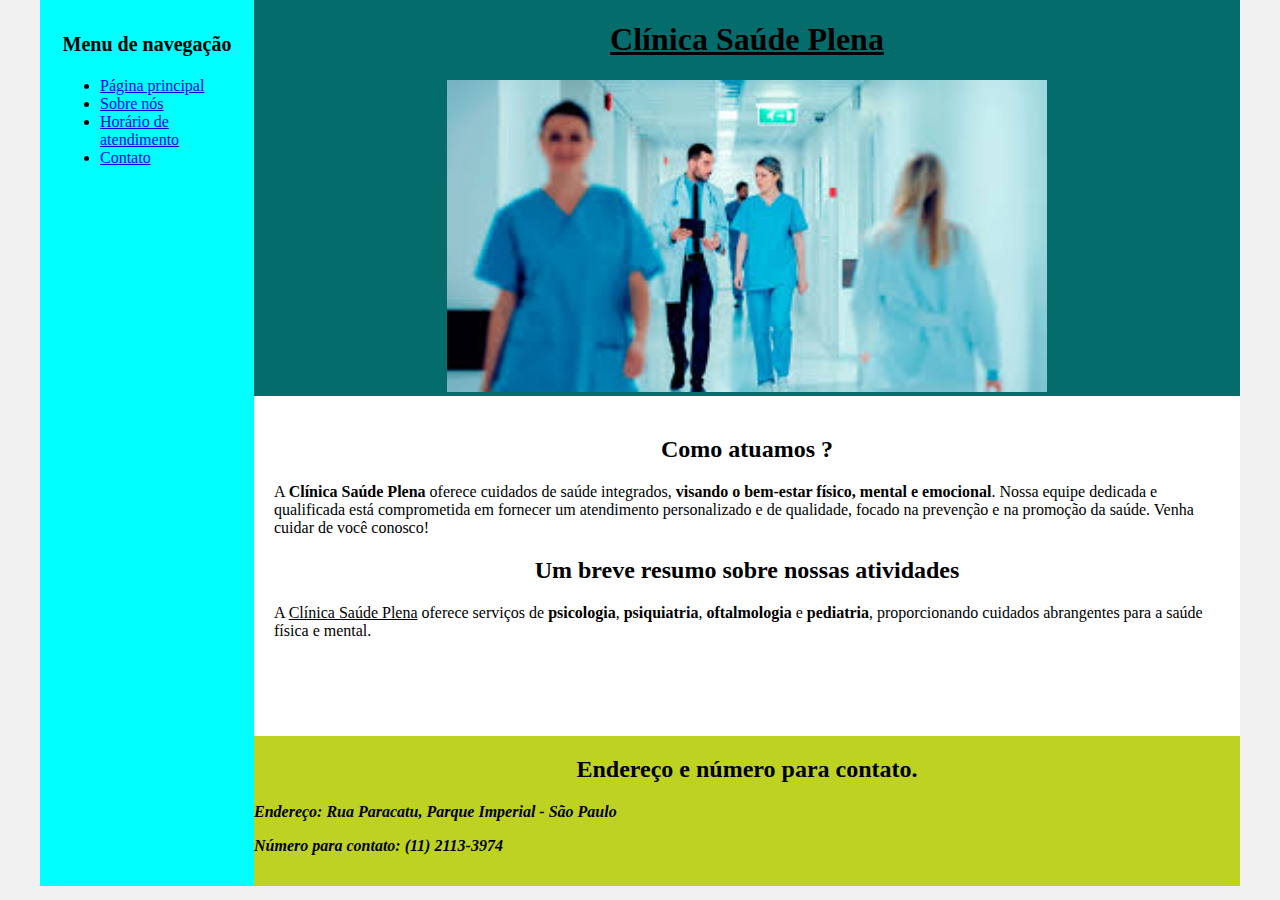
<file: index.html>
<!DOCTYPE html>
<html lang="pt-br">
<head>
    <meta charset="UTF-8">
    <meta http-equiv="X-UA-Compatible" content="IE=edge">
    <meta name="viewport" content="width=device-width, initial-scale=1.0">
    <title>Clínica Saúde Plena</title>
    <link rel="stylesheet" href="base.css">
</head>
<body>
    <div class="wrapper">
        <div class="menu">
            <h2 style="text-align: center;"><small>Menu de navegação</small></h2>
            <ul>
                <li><a href="index.html">Página principal</a></li>
                <li><a href="sobrenos.html">Sobre nós</a></li>
                <li><a href="horarios.html">Horário de atendimento</a></li>
                <li><a href="contato.html">Contato</a></li>
            </ul>
        </div>

        <div class="main">
            <div class="header" style="text-align: center;">
                <h1><strong><U>Clínica Saúde Plena</U></strong></h1>
                <img src="download.jpg" alt="A imagem não pode ser carregada" width="600">
            </div>
    
            <div class="content">
                <h2 style="text-align: center;">Como atuamos ?</h2>
                <p>A <strong>Clínica Saúde Plena</strong> oferece cuidados de saúde integrados, <strong>visando o bem-estar físico, mental e emocional</strong>. 
                Nossa equipe dedicada e qualificada está comprometida em fornecer um atendimento personalizado e de qualidade, 
                focado na prevenção e na promoção da saúde. Venha cuidar de você conosco!</p>
                <h2 style="text-align: center;">Um breve resumo sobre nossas atividades</h2>
                <p>A <u>Clínica Saúde Plena</u> oferece serviços de <strong>psicologia</strong>, <strong>psiquiatria</strong>, <strong>oftalmologia</strong> e <strong>pediatria</strong>, proporcionando cuidados 
                    abrangentes para a saúde física e mental.</p>
            </div>
    
            <div class="footer">
                <h2 style="text-align: center;">Endereço e número para contato.</h2>
                <p><strong><i>Endereço: Rua Paracatu, Parque Imperial - São Paulo</i></strong></p>
                <p><strong><i>Número para contato: (11) 2113-3974</i></strong></p>
            </div>
        </div>
    </div>
</body>
</html>
</file>
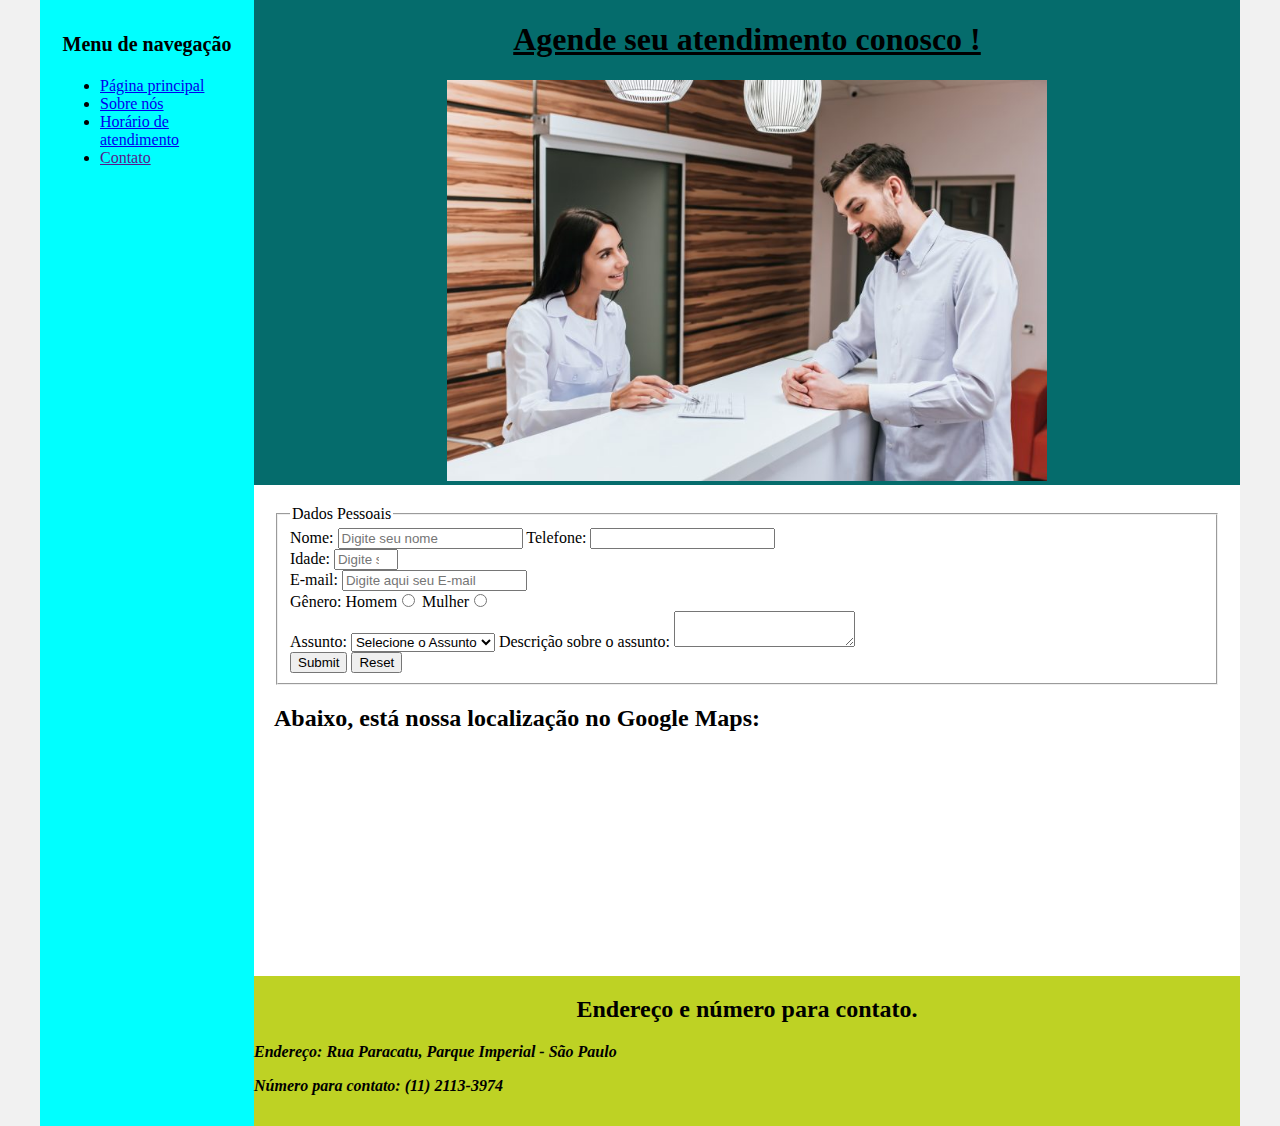
<file: contato.html>
<!DOCTYPE html>
<html lang="pt-br">
<head>
    <meta charset="UTF-8">
    <meta http-equiv="X-UA-Compatible" content="IE=edge">
    <meta name="viewport" content="width=device-width, initial-scale=1.0">
    <title>Contato</title>
    <link rel="stylesheet" href="base.css">
</head>
<body>
    <div class="wrapper">
        <div class="menu">
            <h2 style="text-align: center;"><small>Menu de navegação</small></h2>
            <ul>
                <li><a href="index.html">Página principal</a></li>
                <li><a href="sobrenos.html">Sobre nós</a></li>
                <li><a href="horarios.html">Horário de atendimento</a></li>
                <li><a href="">Contato</a></li>
            </ul>
        </div>

        <div class="main">
            <div class="header" style="text-align: center;">
                <h1><strong><U>Agende seu atendimento conosco !</U></strong></h1>
                <img src="contato.jpg" alt="A imagem não pode ser carregada" width="600">
            </div>
    
            <div class="content">
                <form name="contatocliente" method="post" target="_self" autocomplete>
                <fieldset>
                    <legend>Dados Pessoais</legend>
                    <label>Nome: </label><input type="text" name="nome" required placeholder="Digite seu nome">
                    <label>Telefone: </label><input type="number" required><br>
                    <label>Idade: </label><input type="number" min="18" max="100" maxlength="3" required placeholder="Digite sua Idade" required><br>
                    <label>E-mail: </label><input type="email" placeholder="Digite aqui seu E-mail" required><br>
                    <label>Gênero: </label>Homem<input type="radio" name="genero">
                    Mulher<input type="radio" name="genero"><br>
                    <label>Assunto: 
                        <select name="Assunto">
                            <option value="default">Selecione o Assunto</option>
                            <option value="Psiquiatra">Psiquiatra</option>
                            <option value="Clinico-geral">Clinico geral</option>
                            <option value="Psicólogo">Psicólogo</option>
                            <option value="Pediatra">Pediatra</option>
                        </select>
                    <label>Descrição sobre o assunto:</label>
                    <textarea name="message"></textarea><br>
                    <input type="submit">
                    <input type="reset">
                </fieldset>
                    <h2>Abaixo, está nossa localização no Google Maps: </h2>
                    <iframe src="https://www.google.com/maps/embed?pb=!1m18!1m12!1m3!1d3655.511444051471!2d-46.63877988928048!3d-23.621848263728236!2m3!1f0!2f0!3f0!3m2!1i1024!2i768!4f13.1!3m3!1m2!1s0x94ce5a543b449107%3A0x6ed40af7d55b47bc!2sR.%20Paracatu%20-%20Parque%20Imperial%2C%20S%C3%A3o%20Paulo%20-%20SP!5e0!3m2!1spt-BR!2sbr!4v1714013049220!5m2!1spt-BR!2sbr" width="350" height="200" style="border:0;" allowfullscreen="" loading="lazy" referrerpolicy="no-referrer-when-downgrade"></style></iframe>
                </form>
            </div>
    
            <div class="footer">
                <h2 style="text-align: center;">Endereço e número para contato.</h2>
                <p><strong><i>Endereço: Rua Paracatu, Parque Imperial - São Paulo</i></strong></p>
                <p><strong><i>Número para contato: (11) 2113-3974</i></strong></p>
            </div>
        </div>
    </div>
</body>
</html>
</file>
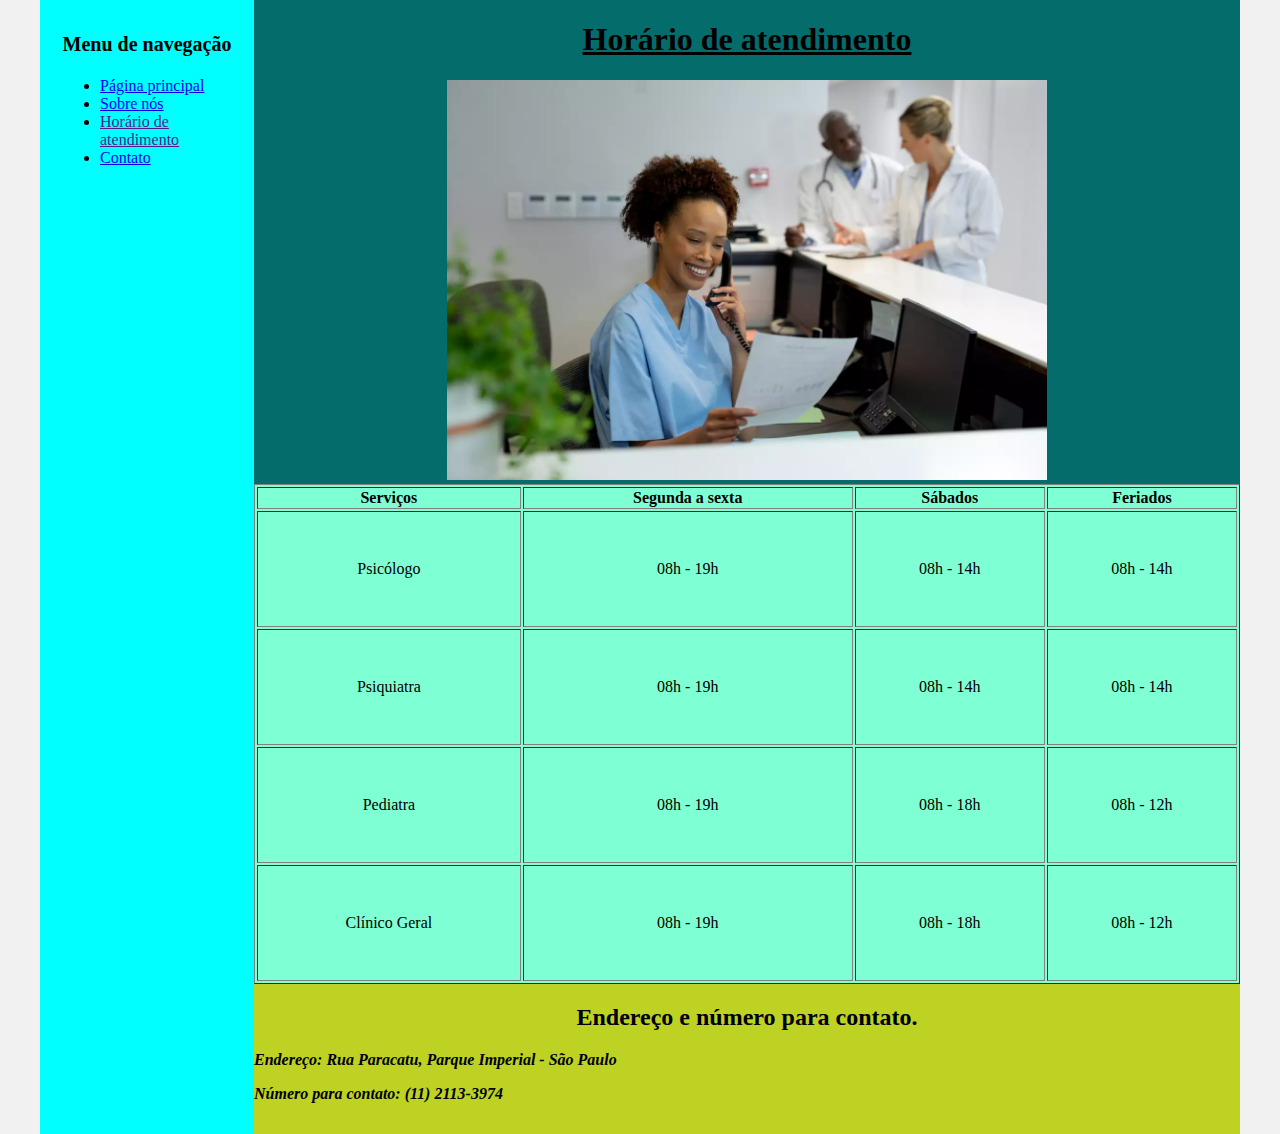
<file: horarios.html>
<!DOCTYPE html>
<html lang="pt-br">
<head>
    <meta charset="UTF-8">
    <meta http-equiv="X-UA-Compatible" content="IE=edge">
    <meta name="viewport" content="width=device-width, initial-scale=1.0">
    <title>Horário de atendimento</title>
    <link rel="stylesheet" href="base.css">
</head>
<body>
    <div class="wrapper">
        <div class="menu">
            <h2 style="text-align: center;"><small>Menu de navegação</small></h2>
            <ul>
                <li><a href="index.html">Página principal</a></li>
                <li><a href="sobrenos.html">Sobre nós</a></li>
                <li><a href="">Horário de atendimento</a></li>
                <li><a href="contato.html">Contato</a></li>
            </ul>
        </div>

        <div class="main">
            <div class="header" style="text-align: center;">
                <h1><strong><U>Horário de atendimento</U></strong></h1>
                <img src="recepcao.jpg" alt="A imagem não pode ser carregada" width="600">
            </div>
            <table border="1" summary="Tabela de dias e horários de atendimento da Clínica Plena Saúde" height="500">
              <thead>
                <tr>
                    <th>Serviços</th>
                    <th>Segunda a sexta</th>
                    <th>Sábados</th>
                    <th>Feriados</th>
                </tr>
              </thead>
              <tbody>
                <tr>
                    <td style="text-align: center;">Psicólogo</td>
                    <td style="text-align: center;">08h - 19h</td>
                    <td style="text-align: center;">08h - 14h</td>
                    <td style="text-align: center;">08h - 14h</td>
                </tr>
                <tr>
                    <td style="text-align: center;">Psiquiatra</td>
                    <td style="text-align: center;">08h - 19h</td>
                    <td style="text-align: center;">08h - 14h</td>
                    <td style="text-align: center;">08h - 14h</td>
                </tr>
                <tr>
                    <td style="text-align: center;">Pediatra</td>
                    <td style="text-align: center;">08h - 19h</td>
                    <td style="text-align: center;">08h - 18h</td>
                    <td style="text-align: center;">08h - 12h</td>
                </tr>
                <tr>
                    <td style="text-align: center;">Clínico Geral</td>
                    <td style="text-align: center;">08h - 19h</td>
                    <td style="text-align: center;">08h - 18h</td>
                    <td style="text-align: center;">08h - 12h</td>
                </tr>
             </tbody> 
            </table>
            <div class="footer">
                <h2 style="text-align: center;">Endereço e número para contato.</h2>
                <p><strong><i>Endereço: Rua Paracatu, Parque Imperial - São Paulo</i></strong></p>
                <p><strong><i>Número para contato: (11) 2113-3974</i></strong></p>
            </div>
        </div>
    </div>
</body>
</html>
</file>
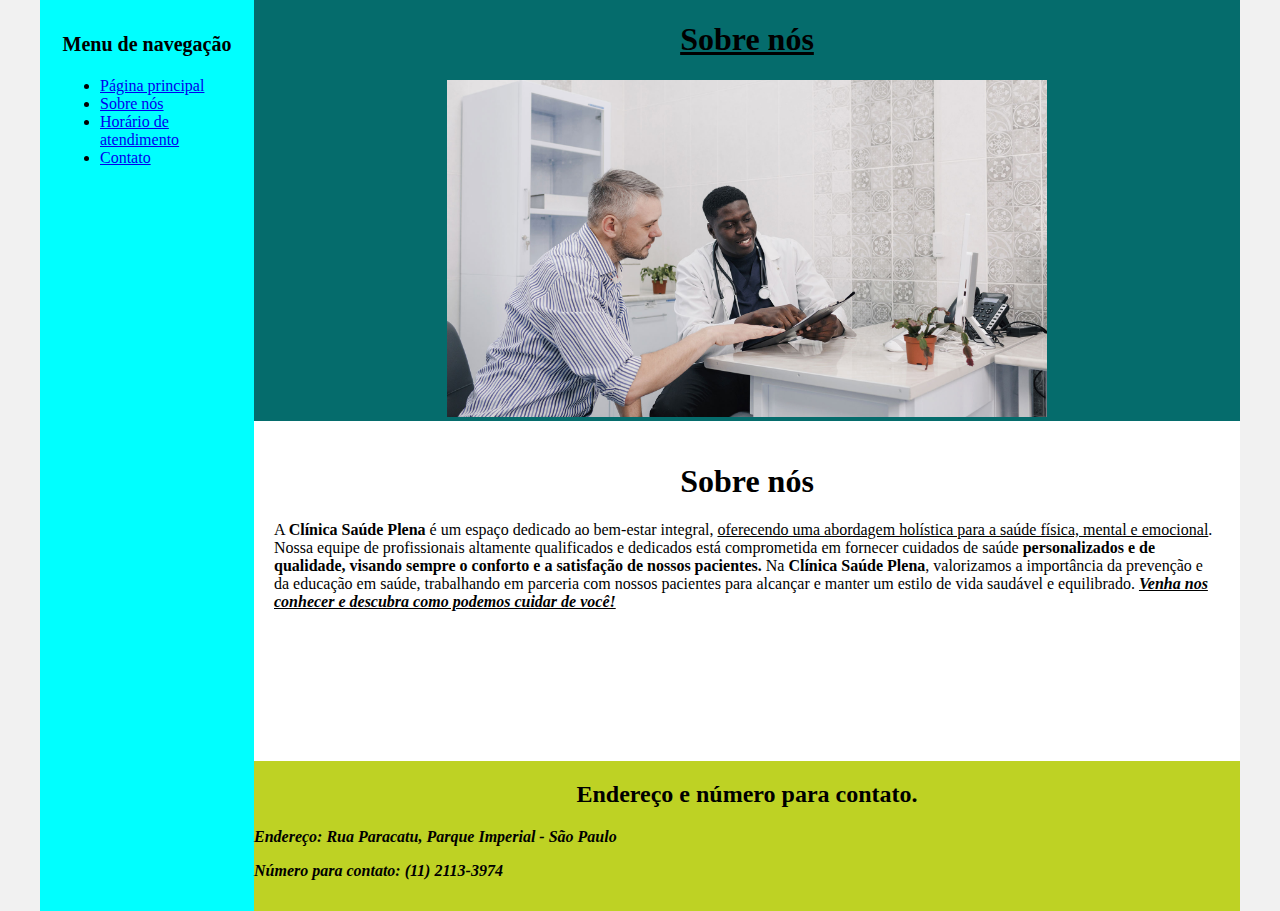
<file: sobrenos.html>
<!DOCTYPE html>
<html lang="pt-br">
<head>
    <meta charset="UTF-8">
    <meta http-equiv="X-UA-Compatible" content="IE=edge">
    <meta name="viewport" content="width=device-width, initial-scale=1.0">
    <title>Sobre nós</title>
    <link rel="stylesheet" href="base.css">
</head>
<body>
    <div class="wrapper">
        <div class="menu">
            <h2 style="text-align: center;"><small>Menu de navegação</small></h2>
            <ul>
                <li><a href="index.html">Página principal</a></li>
                <li><a href="#">Sobre nós</a></li>
                <li><a href="horarios.html">Horário de atendimento</a></li>
                <li><a href="contato.html">Contato</a></li>
            </ul>
        </div>

        <div class="main">
            <div class="header" style="text-align: center;">
                <h1><strong><U>Sobre nós</U></strong></h1>
                <img src="clinico.jpg" alt="A imagem não pode ser carregada" width="600">
            </div>
    
            <div class="content">
                <h1 style="text-align: center;"><strong>Sobre nós</strong></h1>
                <p>A <strong>Clínica Saúde Plena</strong> é um espaço dedicado ao bem-estar integral, <u>oferecendo uma abordagem holística para a 
                    saúde física, mental e emocional</u>. Nossa equipe de profissionais altamente qualificados e dedicados está comprometida 
                    em fornecer cuidados de saúde <strong>personalizados e de qualidade, visando sempre o conforto e a satisfação de nossos pacientes.</strong> 
                    Na <strong>Clínica Saúde Plena</strong>, valorizamos a importância da prevenção e da educação em saúde, trabalhando em parceria com nossos 
                    pacientes para alcançar e manter um estilo de vida saudável e equilibrado. <strong><i><u>Venha nos conhecer e descubra como podemos cuidar de você!</u></i></strong></p>
            </div>
    
            <div class="footer">
                <h2 style="text-align: center;">Endereço e número para contato.</h2>
                <p><strong><i>Endereço: Rua Paracatu, Parque Imperial - São Paulo</i></strong></p>
                <p><strong><i>Número para contato: (11) 2113-3974</i></strong></p>
            </div>
        </div>
    </div>
</body>
</html>
</file>
<file: base.css>
html, body {
    margin: 0;
}
body {
    background-color: #f1f1f1;
    display: flex;
    justify-content: center;
}

.wrapper {
    width: 1200px;
    display: flex;
    margin: 0 auto;
    background-color: aquamarine;
}
.main {
    display: flex;
    flex-flow: column;
    width: 85%;
}
.menu {
    width: 15%;
    background-color: aqua;
    padding: 10px 20px 0px;
}
.header {
    background-color: rgb(5, 108, 108);
    min-height: 150px;
}
.content {
    background-color: white;
    min-height: 300px;
    padding: 20px;
}
.footer {
    background-color: rgb(190, 210, 36);
    min-height: 150px;
}
</file>
